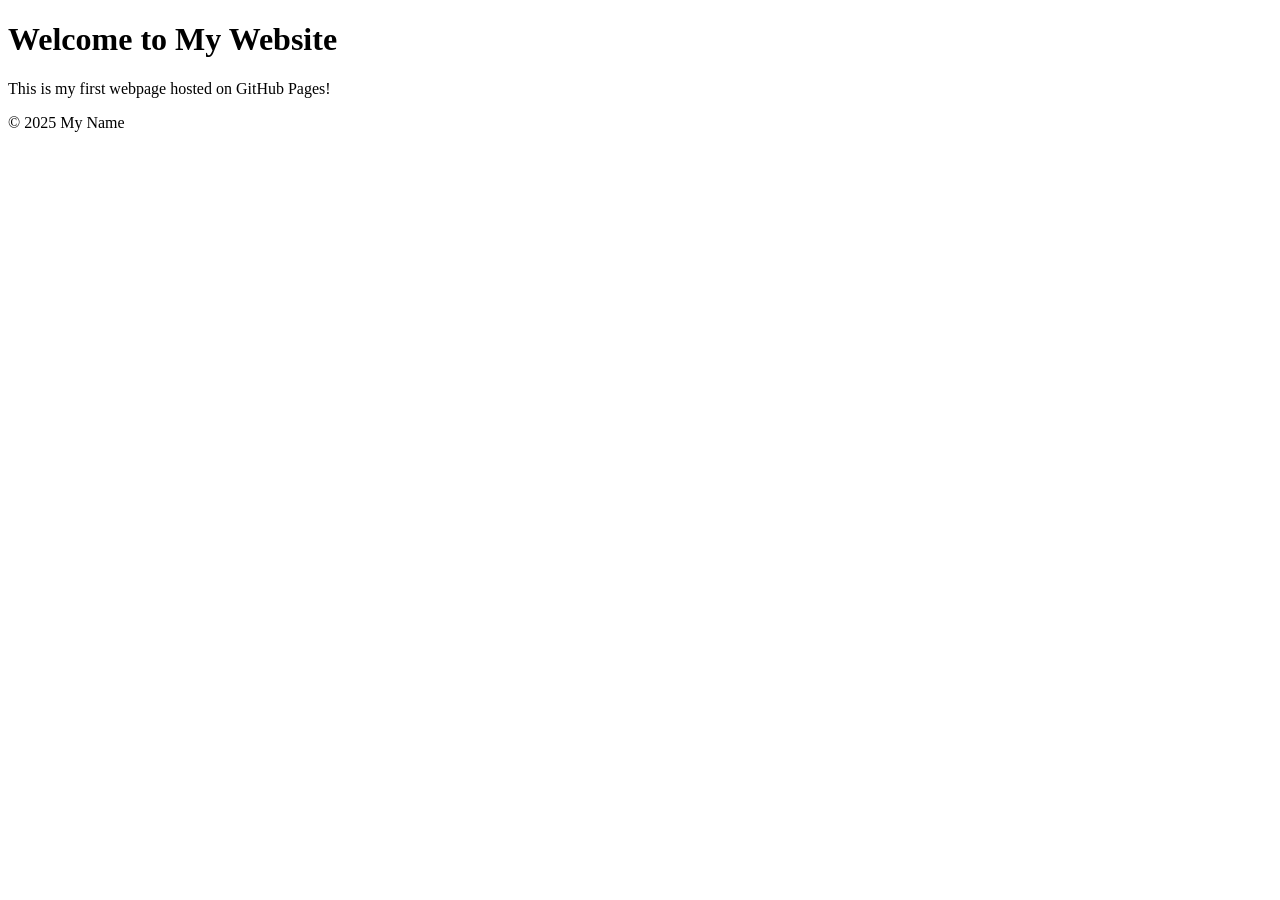
<file: doc/index.html>
<!DOCTYPE html>
<html lang="en">
<head>
    <meta charset="UTF-8">
    <meta name="viewport" content="width=device-width, initial-scale=1.0">
    <meta name="description" content="This is my first webpage hosted on GitHub Pages.">
    <title>My Website</title>
    <link rel="stylesheet" href="style.css">
</head>
<body>
    <header>
        <h1>Welcome to My Website</h1>
    </header>
    <main>
        <p>This is my first webpage hosted on GitHub Pages!</p>
        <section>
    </main>
    <doc/shiftpassdown>
    <footer>
        <p>&copy; 2025 My Name</p>
    </footer>
    <script src="script.js" defer></script>
</body>
</html>
</file>
<file: doc/style.css>
// Get the necessary DOM elements
const tableBody = document.getElementById('table-body');
const createButton = document.getElementById('create-btn');
const saveButton = document.getElementById('save-btn');

// Array to store the table data
let tableData = [];

// Function to create a new row in the table
function createRow() {
  const newRow = document.createElement('tr');

  // Create cells for the new row
  const nameCell = document.createElement('td');
  const descriptionCell = document.createElement('td');
  const actionCell = document.createElement('td');

  // Append the cells to the new row
  newRow.appendChild(nameCell);
  newRow.appendChild(descriptionCell);
  newRow.appendChild(actionCell);

  // Append the new row to the table body
  tableBody.appendChild(newRow);

  // Add the new row to the tableData array
  tableData.push({
    name: '',
    description: ''
  });
}

// Function to save the table data
function saveData() {
  // Save the table data to local storage or a server
  console.log(tableData);
}

// Event listeners
createButton.addEventListener('click', createRow);
saveButton.addEventListener('click', saveData);
</file>
